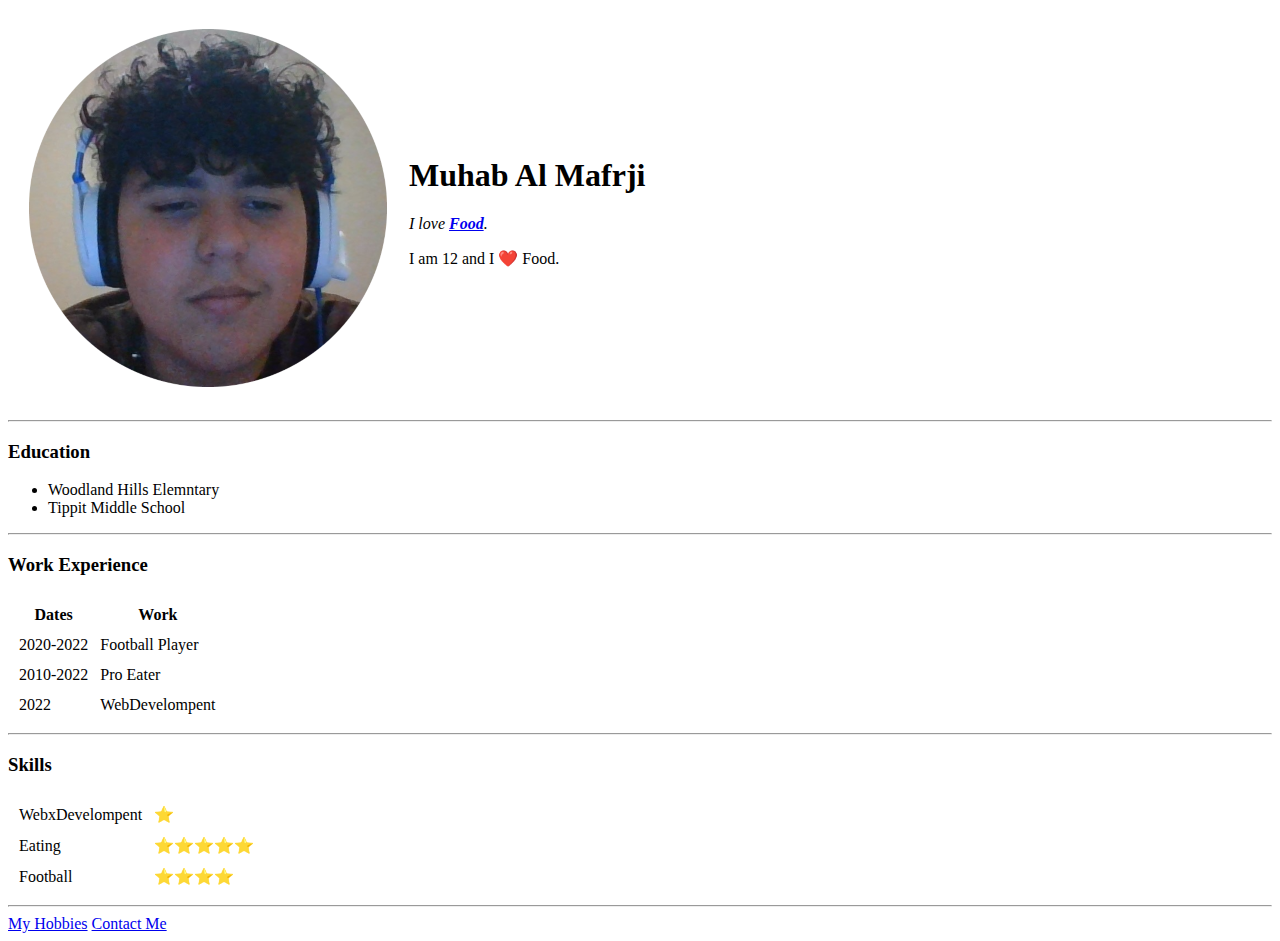
<file: index.html>
<!DOCTYPE html>
<html>
  <head>
    <meta charset="utf-8">
    <title>Muhab's Personal Site</title>
    <link rel="stylesheet" href="C:\Users\muhab\Downloads\WebDevelompent\css\styles.css">
  </head>
  <body>
    <table cellspacing="20">
      <tr>
        <td><img src="Muhab.png" alt="angela profile picture"></td>
        <td><h1>Muhab Al Mafrji</h1>
        <p><em>I love <strong><a href="https://www.google.com/imgres?imgurl=https%3A%2F%2Fupload.wikimedia.org%2Fwikipedia%2Fcommons%2F6%2F6d%2FGood_Food_Display_-_NCI_Visuals_Online.jpg&imgrefurl=https%3A%2F%2Fen.wikipedia.org%2Fwiki%2FFood&tbnid=aXAU-PO_SNbH4M&vet=12ahUKEwjQtrqZxr37AhXDmmoFHbGuCMMQMygAegUIARDhAQ..i&docid=F4fzcSFVcTK1kM&w=2700&h=1800&itg=1&q=food&client=opera-gx&ved=2ahUKEwjQtrqZxr37AhXDmmoFHbGuCMMQMygAegUIARDhAQ">Food</a></strong>.</em></p>
        <p>I am 12 and I ❤️ Food.</p></td>
      </tr>
    </table>
    <hr>
    <h3>Education</h3>
    <ul>
      <li>Woodland Hills Elemntary</li>
      <li>Tippit Middle School</li>
    </ul>
    <hr>
    <h3>Work Experience</h3>
    <table cellspacing="10">
      <thead>
        <tr>
          <th>Dates</th>
          <th>Work</th>
        </tr>
      </thead>
      <tbody>
        <tr>
          <td>2020-2022</td>
          <td>Football Player</td>
        </tr>
        <tr>
          <td>2010-2022</td>
          <td>Pro Eater</td>
        </tr>
        <tr>
          <td>2022</td>
          <td>WebDevelompent</td>
        </tr>
      </tbody>
    </table>
    <hr>
    <h3>Skills</h3>
    <table cellspacing="10">
      <tr>
        <td>WebxDevelompent</td>
        <td>⭐️</td>
      </tr>
      <tr>
        <td>Eating</td>
        <td>⭐️⭐️⭐️⭐️⭐️</td>
      </tr>
      <tr>
        <td>Football</td>
        <td>⭐️⭐️⭐️⭐️</td>
      </tr>
    </table>
    <hr>
    <a href="Hobbies.Html">My Hobbies</a>
    <a href="Contact Me.html">Contact Me</a>
  </body>
</html>
</file>
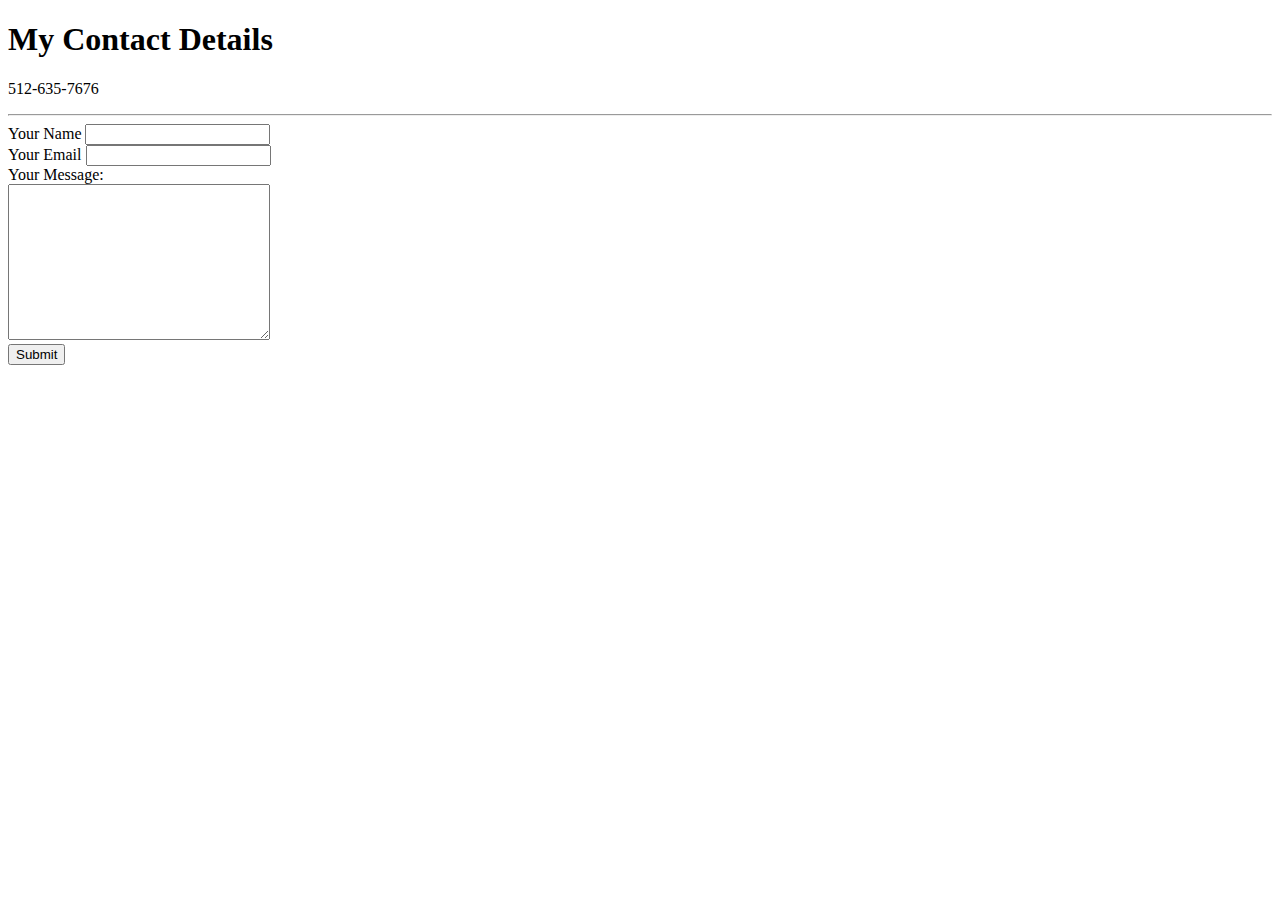
<file: Contact Me.html>
<!DOCTYPE html>
<html lang="en" dir="ltr">
  <head>
    <meta charset="utf-8">
    <title>Contact Me</title>
    <link rel="stylesheet" href="C:\Users\muhab\Downloads\WebDevelompent\css\styles.css">
  </head>
  <body>
    <h1>My Contact Details</h1>
    <p>512-635-7676</p>
<hr>
<form  action="mailto:Muhab.almafrji@gmail.com" method="post"> <enctype="text/plain">
  <label>Your Name</label>
  <input type="text" name="yourName" value=""><br>
  <label>Your Email</label>
  <input type="email" name="yourEmail" value=""><br>
  <label>Your Message:</label><br>
  <textarea name="yourMessage" rows="10" cols="30"></textarea><br>
  <input type="submit" name="">
</form>

  </body>
</html>
</file>
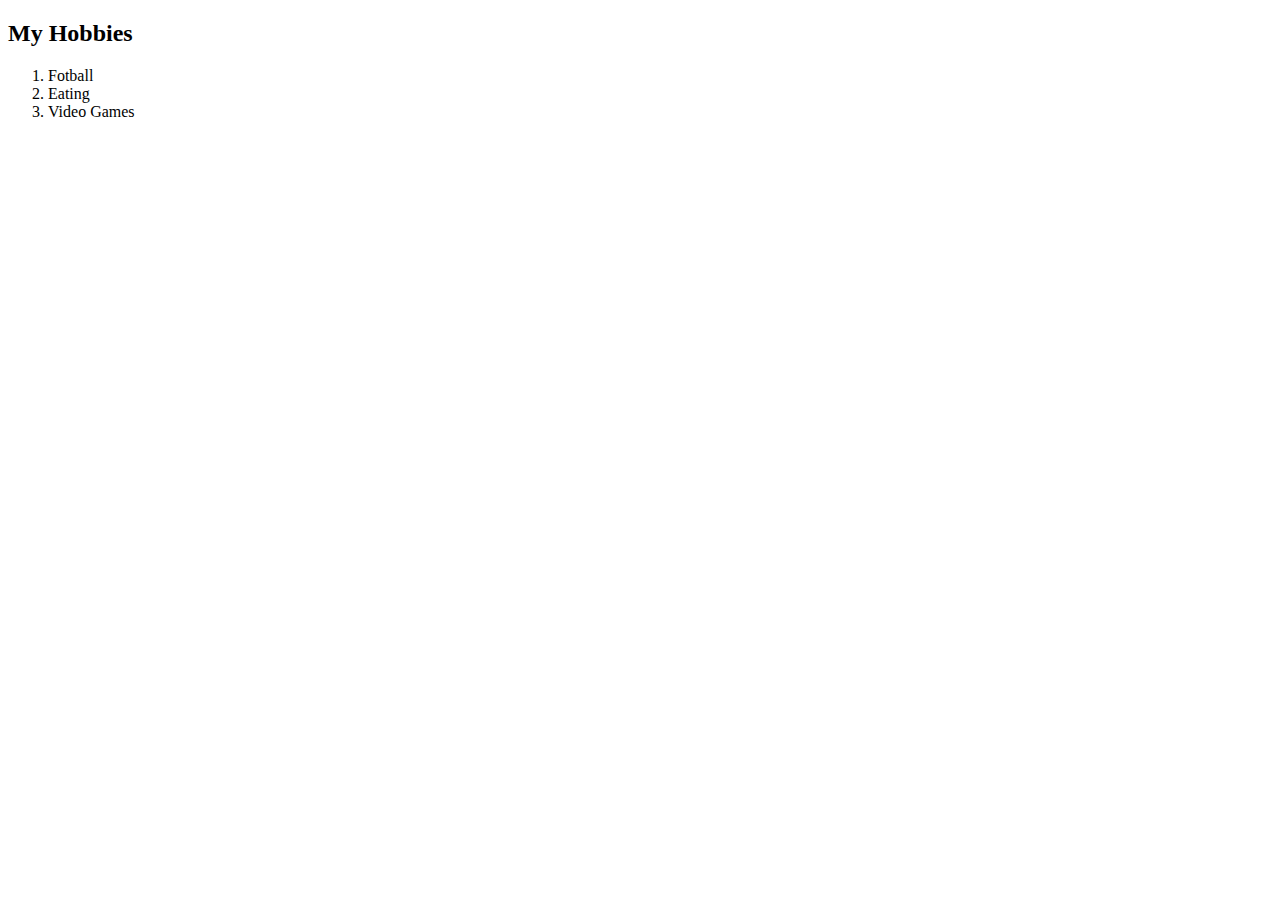
<file: Hobbies.Html>
<!DOCTYPE html>
<html lang="en" dir="ltr">
  <head>
    <meta charset="utf-8">
    <title>My Hobbies</title>
    <link rel="stylesheet" href="C:\Users\muhab\Downloads\WebDevelompent\css\styles.css">
  </head>
  <body>
    <h2><strong>My Hobbies</strong></h2>
    <ol>
      <li>Fotball</li>
      <li>Eating</li>
      <li>Video Games</li>
    </ol>
  </body>
</html>
</file>
